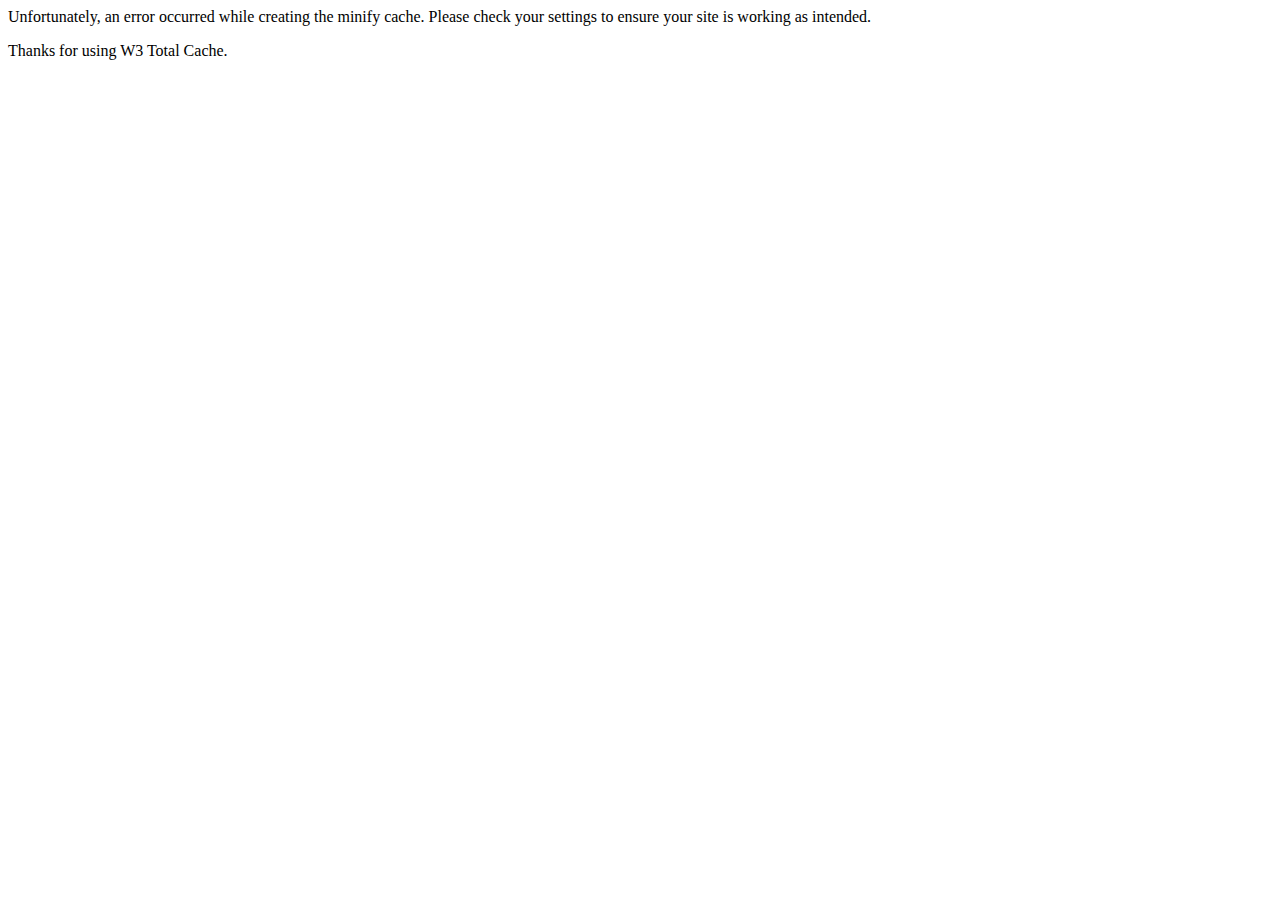
<file: wp-content/plugins/w3-total-cache/inc/email/minify_error_notification.html>
<html>
	<head></head>
	<body>
		<p>Unfortunately, an error occurred while creating the minify cache. Please check your settings to ensure your site is working as intended.</p>
		<p>Thanks for using W3 Total Cache.</p>
	</body>
</html>
</file>
